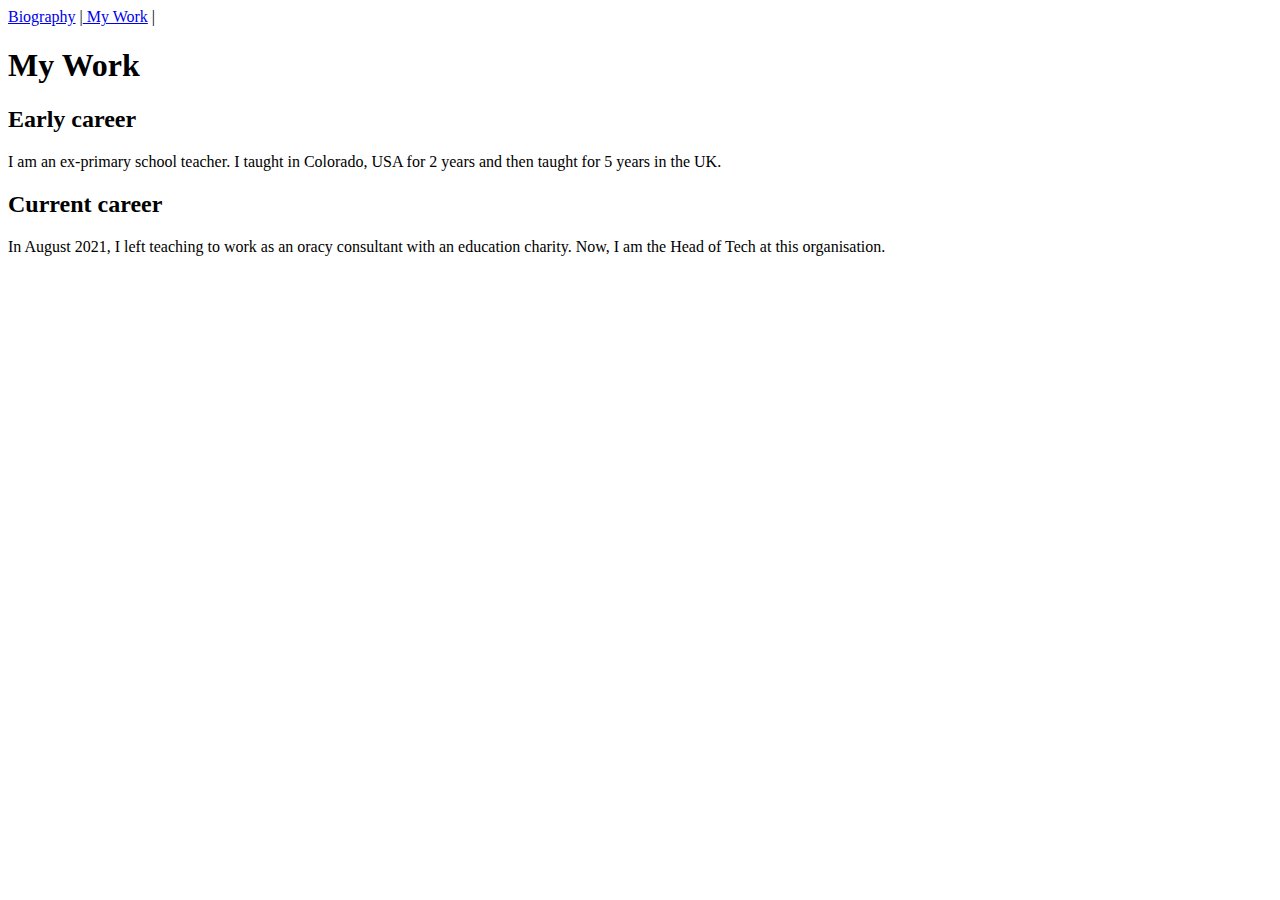
<file: homework2.html>
<!DOCTYPE html>
<html lang="en">
  <nav>
    <a href="./index.html">Biography</a> |<a href="./homework2.html"> My Work</a> |
  </nav>
<body>
  <h1> My Work</h1>
  <div>
   <h2> Early career</h2>  
   <pa>
    I am an ex-primary school teacher. I taught in Colorado, USA for 2 years and then taught for 5 years in the UK.
   </pa>
  </div>
  <div>
    <h2> Current career</h2>
    <p> 
      In August 2021, I left teaching to work as an oracy consultant with an education charity. Now, I am the Head of Tech at this organisation.
    </p>
  </div>
 

</body>

</html>
</file>
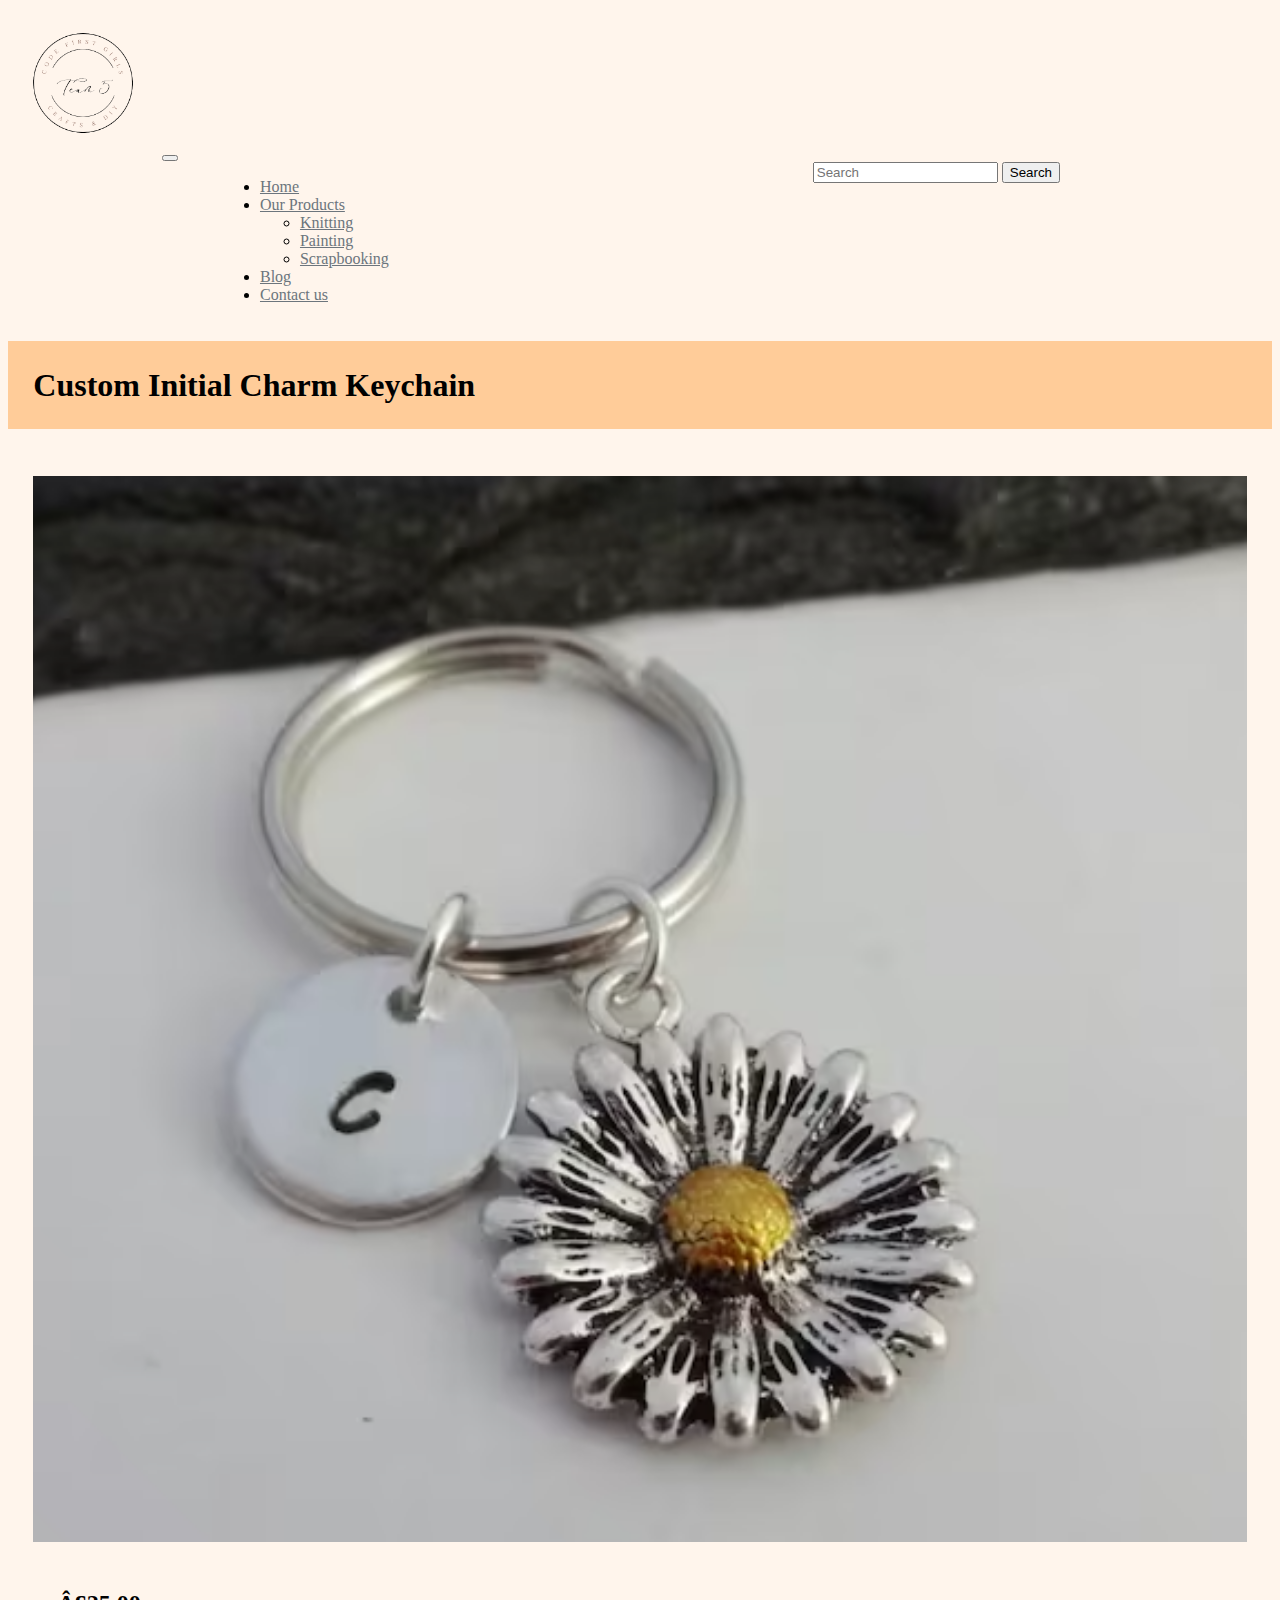
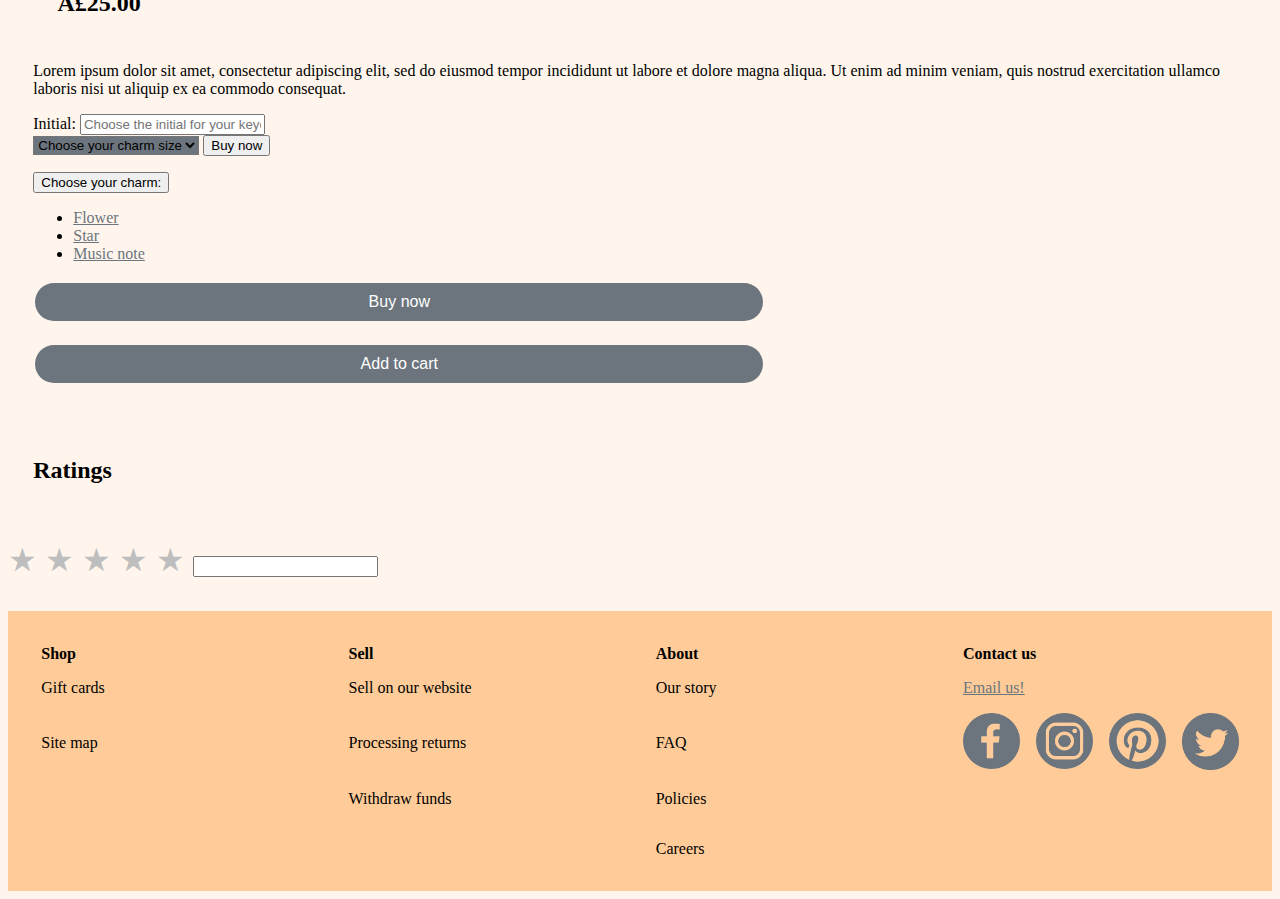
<file: singleproduct.html>
<!DOCTYPE html>
<html lang="en">
<head>
    <meta charset="UTF=8">
    <meta name="viewport" content="width=device-width, initial-scale=1.0">
    <title> Team 5 Project - Single Product Page</title>
    <link href="https://cdn.jsdelivr.net/npm/bootstrap@5.3.0-alpha1/dist/css/bootstrap.min.css" rel="stylesheet" integrity="sha384-GLhlTQ8iRABdZLl6O3oVMWSktQOp6b7In1Zl3/Jr59b6EGGoI1aFkw7cmDA6j6gD" crossorigin="anonymous">
    <link rel="stylesheet" href="https://maxcdn.bootstrapcdn.com/font-awesome/4.4.0/css/font-awesome.min.css"> 
    <link rel="stylesheet" type="text/css" href="jordan css.css"> 

      
    <nav class="navbar navbar-expand-lg bg-body-tertiary">
      <div class="container-fluid">
        <img src="logo.png"
          height="150"
          width="150">
        <button class="navbar-toggler" type="button" data-bs-toggle="collapse" data-bs-target="#navbarSupportedContent" aria-controls="navbarSupportedContent" aria-expanded="false" aria-label="Toggle navigation">
          <span class="navbar-toggler-icon"></span>
        </button>
          <div class="collapse navbar-collapse" id="navbarSupportedContent">
            <ul class="navbar-nav me-auto mb-2 mb-lg-0">
              <li class="nav-item">
                <a class="nav-link active" aria-current="page" href="#">Home</a>
              </li>
              <li class="nav-item dropdown">
                <a class="nav-link dropdown-toggle" href="#" role="button" data-bs-toggle="dropdown" aria-expanded="false">
                  Our Products
                </a>
                <ul class="dropdown-menu">
                  <li><a class="dropdown-item" href="#">Knitting</a></li>
                  <li><a class="dropdown-item" href="#">Painting</a></li>
                  <li><a class="dropdown-item" href="#">Scrapbooking</a></li>
                </ul>
              </li>
              <li class="nav-item">
                <a class="nav-link" href="Blog Page Presentation.html">Blog</a>
              </li>
              <li class="nav-item">
                <a class="nav-link" href="contactus.html">Contact us</a>
              </li>
            </ul>
            <form class="d-flex" role="search">
              <input class="form-control me-2" type="search" placeholder="Search" aria-label="Search">
              <button class="my-button" type="submit">Search</button>
            </form>
          </div>
      </div>
    </nav>
    
    <body>
        <h1>Custom Initial Charm Keychain</h1>
        <script src="https://cdn.jsdelivr.net/npm/bootstrap@5.3.0-alpha1/dist/js/bootstrap.bundle.min.js" integrity="sha384-w76AqPfDkMBDXo30jS1Sgez6pr3x5MlQ1ZAGC+nuZB+EYdgRZgiwxhTBTkF7CXvN" crossorigin="anonymous"></script>
        <div class="container">
            <div class="row">
                <div class="col">
                  <img src="keychain.png" alt="" class="product">
                </div>
                <div class="col">
                    <h2>£25.00</h2>
                    <p> </p>
                    <p>Lorem ipsum dolor sit amet, consectetur adipiscing elit, sed do eiusmod tempor incididunt ut labore et dolore magna aliqua. Ut enim ad minim veniam, quis nostrud exercitation ullamco laboris nisi ut aliquip ex ea commodo consequat.</p>
                    <p> </p>
                    <div class="input-group mb-3">
                        <span class="input-group-text" id="basic-addon1">Initial:</span>
                        <input type="text" class="form-control" placeholder="Choose the initial for your keychain" aria-label="Choose the initial for your keychain" aria-describedby="basic-addon1">
                      </div>
                      <div>
                        <form>
                          <label for="size"Choose your size charm></label>
                          <select id="size">
                            <option value="1" selected="selected"> Choose your charm size</option>
                            <option value="2">Small</option>
                            <option value="3">Medium</option>
                            <option value="4">Large</option>
                          </select>
                          <input type="submit" value="Buy now">
                        </form>
                      </div>
                      <div></div>
                      <p> </p>
                      <div class="Charm">
                        <button class="btn btn-secondary dropdown-toggle" type="button" data-bs-toggle="dropdown" aria-expanded="false">
                          Choose your charm:
                        </button>
                        <ul class="dropdown-menu">
                          <li><a class="dropdown-item" href="keychain.png">Flower</a></li>
                          <li><a class="dropdown-item" href="star.jpg">Star</a></li>
                          <li><a class="dropdown-item" href="music.jpg">Music note</a></li>
                        </ul>
                      </div>
                      <div class="col-md-11 col-lg-10">
                      <p> </p>
                      <button type="button" class="my-button-btn-block">Buy now</button>
                      <p> </p>
                      <button type="button" class="my-button-btn-block">Add to cart</button>
                    </div>
                    </div>    
                </div>
            </div>
        </div>
        <div class="ratings">
          <h2> Ratings </h2>
            <p class="star-rating">
              <i class="my-star star-1" data-star="1"></i>
              <i class="my-star star-2" data-star="2"></i>
              <i class="my-star star-3" data-star="3"></i>
              <i class="my-star star-4" data-star="4"></i>
              <i class="my-star star-5" data-star="5"></i>
              <input type="number" readonly id="output">
            </p>
        </div>
        <footer>
          <table class="table" style="width:100%">
            <tr>
              <th scope="col">Shop</th>
              <th scope="col">Sell</th>
              <th scope="col">About</th>
              <th scope="col" colspan="4">Contact us</th>
            </tr>
            <tr>
              <td>Gift cards</td>
              <td>Sell on our website</td>
              <td>Our story</td>
              <td colspan="4">
                <a href = "mailto: xxx@fakeemail.org">Email us!</a>
              </td>
            </tr>
            <tr>
              <td>Site map</td>
              <td>Processing returns</td>
              <td>FAQ</td>
              <td>
                <a href="https://www.facebook.com/"><img src="facebook.png" class="icon"> </a>
              </td>
              <td>
                <a href="https://www.instagram.com/"><img src="instagram.png" class="icon"></a>
              </td>
              <td>
                <a href="https://www.pinterest.co.uk/"><img src="pinterest.png" class="icon"></a>
              </td>
              <td>
                <a href="https://twitter.com/home"><img src="twitter.png" class="icon"></a>
              </td>
            </tr>
            <tr>
              <td></td>
              <td>Withdraw funds</td>
              <td>Policies</td>
            </tr>
            <tr>
              <td></td>
              <td></td>
              <td></td>
            </tr>
            <tr>
              <td></td>
              <td></td>
              <td>Careers</td>
            </tr>
          </table>
          </footer>
    </body>
  </head>

  <script src="bootstrap.bundle.min.js"
</html>
</file>
<file: jordan css.css>
body {
    background-color:#fff5ec;
}

.my-button-btn-block { 
    color: #f6bfff; 
}

.my-button-btn-block {
    background-color: #6C757D;
    border: none;
    color: white;
    text-align: center;
    text-decoration: none;
    display: inline-block;
    font-size: 16px;
    margin: 4px 2px;
    cursor: pointer;
    border-radius: 25px;
    padding: 10px;
    width: 60%;
  }

.my-button-btn-block:hover {
    background-color: #f6bfff;
    color: #6C757D;
    opacity: 1
    border radius: 25px
}

h1 {
    padding: 2%;
    background-color: #ffcc99;
    style="font-size:10vw"
}

h2 {
  padding: 2%;
  style="font-size:10vw"
}

footer {
    padding: 2%;
    background-color: #ffcc99;
}

div.row {
    padding: 2%;
}

text {
    color: #32373b
}

.container-fluid div{
    display: flex;
  justify-content: space-around;
}

p.thick {
    font-weight: bold;
}

.navbar-brand {
    color: #32373b;
}

select {
    position: relative;
    background-color: #6c757d
  }
  
.select-selected {
    background-color: #6C757D;
    color: #fff5ec;
  }
  
  /*style the arrow inside the select element:*/
.select-selected:after {
    position: absolute;
    content: "";
    top: 14px;
    right: 10px;
    width: 0;
    height: 0;
    border: 6px solid transparent;
    border-color: #fff transparent transparent transparent;
  }
  
  /*point the arrow upwards when the select box is open (active):*/
.select-selected.select-arrow-active:after {
    border-color: transparent transparent #fff transparent;
    top: 7px;
  }
  
  /*style the items (options), including the selected item:*/
  .select-items div,.select-selected {
    color: #ffffff;
    padding: 8px 16px;
    border: 1px solid transparent;
    border-color: transparent transparent rgba(0, 0, 0, 0.1) transparent;
    cursor: pointer;
    user-select: none;
  }
  
  /*style items (options):*/
  .select-items {
    position: absolute;
    background-color: #f6bfff;
    top: 100%;
    left: 0;
    right: 0;
    z-index: 99;
  }
  
  /*hide the items when the select box is closed:*/
  .select-hide {
    display: none;
  }
  
  .select-items div:hover, .same-as-selected {
    background-color: rgba(0, 0, 0, 0.1);
  }

  table {
    border-collapse: collapse;
    border-spacing: 0;
    width: 100%;
    table-layout: fixed;
  }
  
  th, td {
    text-align: left;
    padding: 8px;
    width: 100%;
  }

  img.icon {
    width: 100%;
  }

  .star-rating{
    color: #bebebe;
    font-size:2em;
}
/*create the star*/
.my-star::before{
    content:"\002605";
}
/*remove the default style (italic) of the star*/
.my-star{
    font-style: unset !important;
}
/*set active star color*/
.is-active{
    color:#fb8900;
}
/*set color on hover*/
.my-star:not(.is-active):hover{
    color: #fb8900;
}

img.product {
  width: 100%;
}

a:link {
  color:#6C757D
}

a:visited {
  color:#bebebe
}

a:hover {
  color:#eb6bff
}

a:active {
  color:#ef92fd
}
</file>
